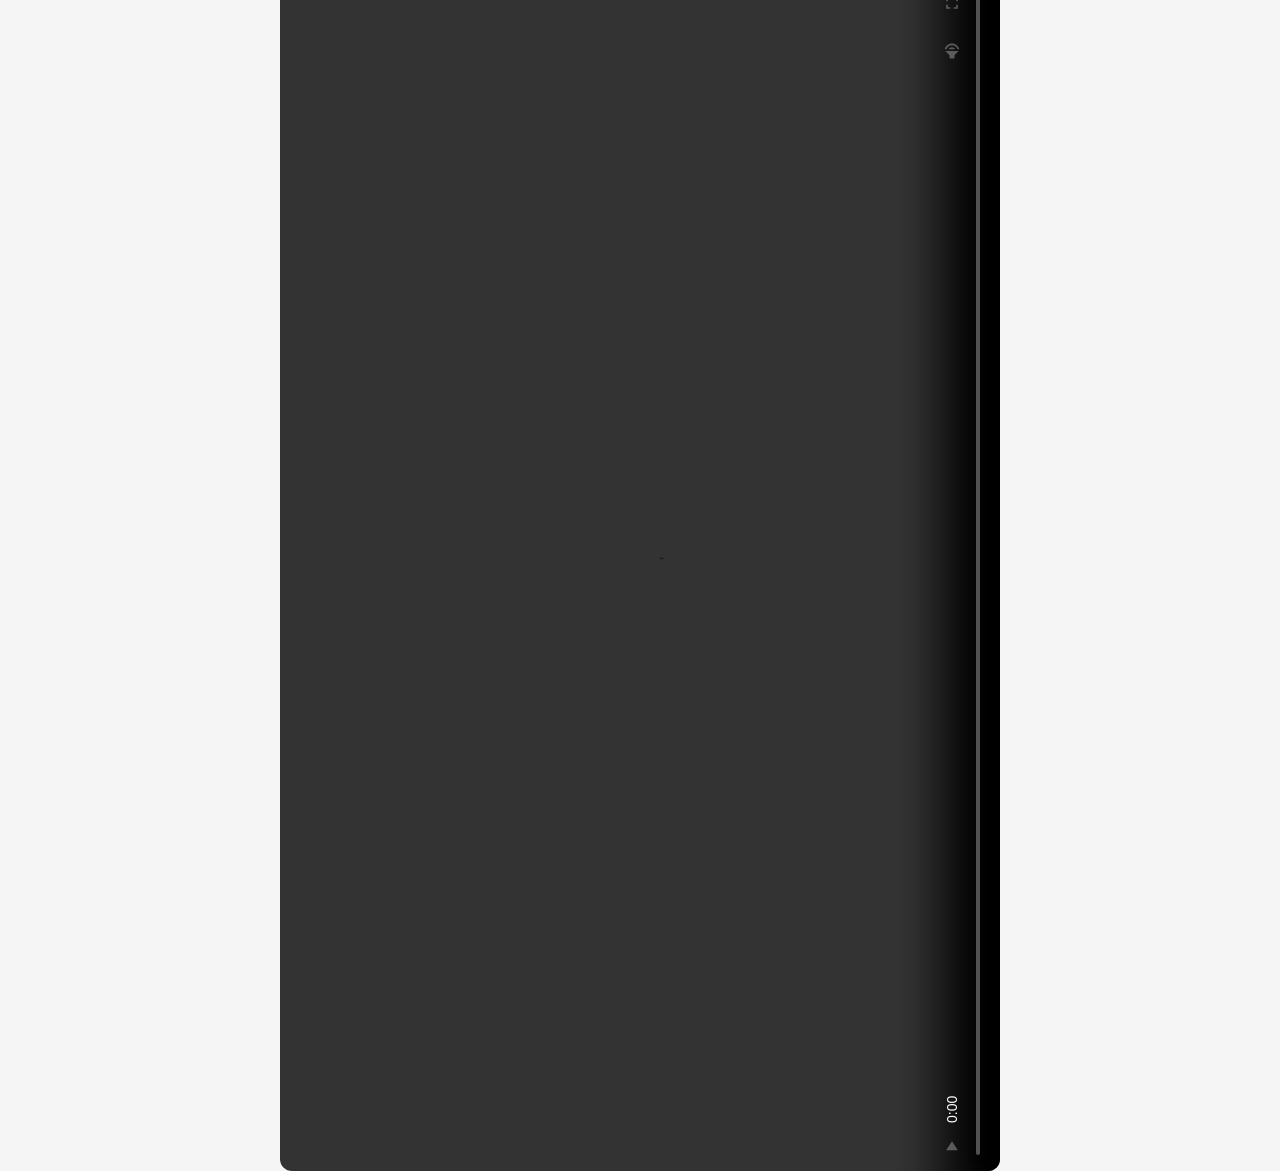
<file: video.html>
<!DOCTYPE html>
<html lang="en">
<head>
  <meta charset="UTF-8" />
  <meta name="viewport" content="width=device-width, initial-scale=1.0" />
  <title>Project Demo | Priyanka Pratap More</title>

  <!-- Google Font -->
  <link href="https://fonts.googleapis.com/css2?family=Poppins:wght@300;400;500;700&display=swap" rel="stylesheet">

  <link rel="stylesheet" href="assets/css/main.css" />
  <style>
    body {
      font-family: 'Poppins', sans-serif;
      text-align: center;
      background: #f5f5f5;
      padding: 60px 20px;
    }

    h1 {
      font-size: 2.5em;
      margin-bottom: 20px;
      color: #1f7a1f;
    }

    .button {
      margin: 20px 15px;
    }

    .video-container {
      display: flex;
      justify-content: center;
      align-items: center;
      margin: 40px auto;
      animation: fadeIn 1s ease;
    }

    .rotate-video {
      transform: rotate(-90deg);
      width: auto;
      height: 80vh;
      max-width: 100%;
      border-radius: 12px;
    }

    @keyframes fadeIn {
      0% { opacity: 0; transform: translateY(20px);}
      100% { opacity: 1; transform: translateY(0);}
    }

    @media (max-width: 768px) {
      .rotate-video { height: 60vh; }
    }
  </style>
</head>
<body>

<h1>Project Demo Video</h1>

<div class="video-container">
  <video class="rotate-video" controls>
    <source src="assets/videos/demo.mp4" type="video/mp4">
    Your browser does not support the video tag.
  </video>
</div>

<a href="index.html" class="button">Back to Portfolio</a>

</body>
</html>
</file>
<file: assets/css/main.css>
/* Global Styles */
body {
  margin: 0;
  font-family: 'Poppins', sans-serif;
  background-color: #ffffff;
  color: #333333;
  line-height: 1.6;
}

.container {
  width: 90%;
  max-width: 1200px;
  margin: auto;
  padding: 40px 0;
}

/* Hero Section */
#hero {
  background: linear-gradient(135deg, #00695c, #004d40);
  color: white;
  text-align: center;
  padding: 150px 20px;
}

#hero h1 {
  font-size: 3em;
  margin-bottom: 20px;
}

#hero h2 {
  font-weight: 400;
  margin-bottom: 20px;
}

#hero p {
  font-size: 1.2em;
  max-width: 700px;
  margin: auto;
  margin-bottom: 30px;
}

#hero .button {
  background-color: #ffffff;
  color: #00695c;
  padding: 12px 25px;
  border-radius: 25px;
  text-decoration: none;
  font-weight: 500;
  transition: all 0.3s ease;
}

#hero .button:hover {
  background-color: #004d40;
  color: #ffffff;
}

/* About Section */
#about h2 {
  text-align: center;
  margin-bottom: 40px;
  color: #00695c;
}

.about-content {
  display: flex;
  flex-wrap: wrap;
  justify-content: space-between;
  align-items: center;
  gap: 40px;
}

.about-content .text {
  flex: 1 1 400px;
  min-width: 280px;
}

.about-content .image {
  flex: 0 0 auto;
  max-width: 350px;
  width: 100%;
}

.about-content .image img {
  width: 100%;
  height: auto;
  border-radius: 15px;
  display: block;
  object-fit: cover;
  box-shadow: 0 8px 20px rgba(0,0,0,0.2);
}

.skills {
  display: flex;
  flex-wrap: wrap;
  gap: 10px;
  margin-top: 15px;
}

.skills span {
  background-color: #e0f2f1;
  color: #00695c;
  padding: 6px 12px;
  border-radius: 12px;
  font-size: 0.95em;
  display: inline-flex;
  align-items: center;
  gap: 5px;
}

/* Projects Section */
#projects h2 {
  text-align: center;
  margin-bottom: 40px;
  color: #00695c;
}

.projects-grid {
  display: flex;
  flex-wrap: wrap;
  gap: 30px;
  justify-content: center;
}

.project-card {
  background: #ffffff;
  border-radius: 12px;
  box-shadow: 0 8px 25px rgba(0,0,0,0.1);
  padding: 15px;
  width: 300px;
  display: flex;
  flex-direction: column;
  gap: 15px;
  transition: transform 0.3s ease, box-shadow 0.3s ease;
}

.project-card:hover {
  transform: translateY(-5px);
  box-shadow: 0 12px 30px rgba(0,0,0,0.15);
}

.project-card h3 {
  margin: 0;
  color: #004d40;
}

.project-card p {
  font-size: 0.95em;
  color: #555555;
}

.project-card .button {
  background-color: #00695c;
  color: #ffffff;
  padding: 10px 20px;
  text-align: center;
  border-radius: 25px;
  text-decoration: none;
  font-weight: 500;
  transition: all 0.3s ease;
}

.project-card .button:hover {
  background-color: #004d40;
}

/* Project Image Overlay */
.project-img-container {
  position: relative;
  overflow: hidden;
  border-radius: 12px;
}

.project-img-container img {
  width: 100%;
  display: block;
  transition: transform 0.4s ease;
}

.project-img-container .overlay {
  position: absolute;
  top: 0;
  left: 0;
  width: 100%;
  height: 100%;
  background: rgba(0, 127, 95, 0.85);
  color: white;
  display: flex;
  justify-content: center;
  align-items: center;
  opacity: 0;
  text-align: center;
  padding: 10px;
  transition: opacity 0.4s ease, transform 0.4s ease;
  border-radius: 12px;
  font-weight: 500;
  font-size: 0.95em;
}

.project-img-container:hover img {
  transform: scale(1.1);
}

.project-img-container:hover .overlay {
  opacity: 1;
  transform: scale(1);
}

/* Footer */
footer {
  background-color: #00695c;
  color: white;
  text-align: center;
  padding: 30px 0;
}

footer .social-links {
  list-style: none;
  display: flex;
  justify-content: center;
  gap: 20px;
  padding: 0;
  margin-bottom: 15px;
}

footer .social-links li a {
  color: white;
  text-decoration: none;
  font-weight: 500;
}

footer p {
  margin: 0;
  font-size: 0.9em;
}

/* Animations */
.fade-in {
  opacity: 0;
  transform: translateY(20px);
  animation: fadeInUp 1s forwards;
}

.fade-in.delay-1 {
  animation-delay: 0.3s;
}

.fade-in.delay-2 {
  animation-delay: 0.6s;
}

.fade-in.delay-3 {
  animation-delay: 0.9s;
}

.animate-up {
  opacity: 0;
  transform: translateY(30px);
  animation: slideUp 0.8s forwards;
}

.animate-up.delay-1 {
  animation-delay: 0.3s;
}

.animate-up.delay-2 {
  animation-delay: 0.6s;
}

.animate-up.delay-3 {
  animation-delay: 0.9s;
}

@keyframes fadeInUp {
  to {
    opacity: 1;
    transform: translateY(0);
  }
}

@keyframes slideUp {
  to {
    opacity: 1;
    transform: translateY(0);
  }
}

/* Responsive */
@media (max-width: 768px) {
  .about-content {
    flex-direction: column-reverse;
    text-align: center;
  }

  .about-content .image {
    max-width: 250px;
  }

  .projects-grid {
    flex-direction: column;
    align-items: center;
  }
}
</file>
